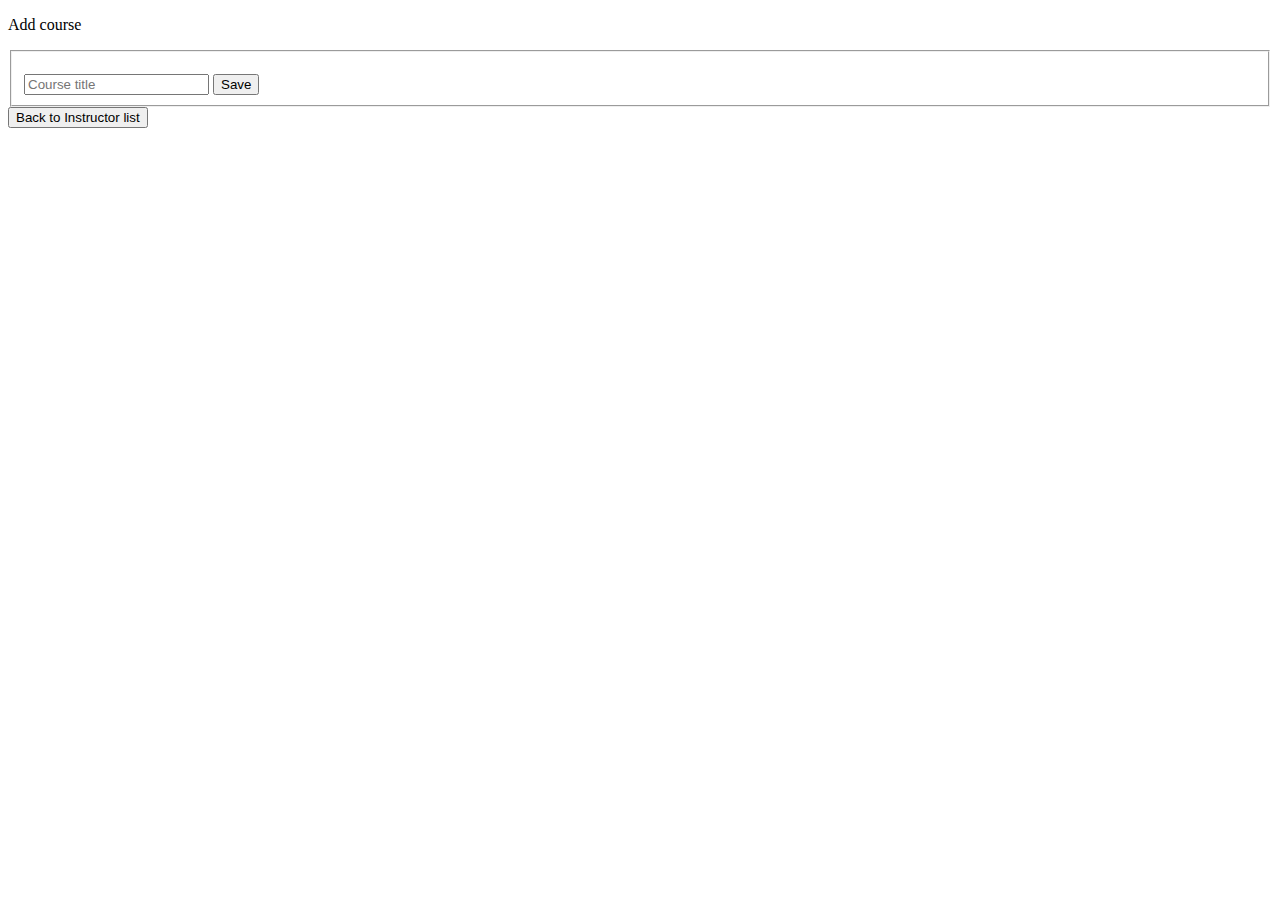
<file: src/main/resources/templates/course/course-form.html>
<!DOCTYPE HTML>
<html lang="en" xmlns:th="http://www.thymeleaf.org">
<head>
    <meta charset="UTF-8"/>
    <meta http-equiv="X-UA-Compatible" content="IE=edge"/>
    <meta name="viewport" content="width=device-width, initial-scale=1.0"/>
    <link rel="stylesheet" type="text/css" th:href="@{/css/form.css}">

    <title>Course</title>
</head>
<body>
<div class="form">
    <p class="main-title">Add course</p>
    <form action="#" th:action="@{/courses/save(instructorId=${instructorId})}"
          th:object="${course}" method="POST" id="msform">
        <fieldset>
            <input type="hidden" th:field="*{id}" />
            <p th:if="${#fields.hasErrors('title')}"
               th:errors="*{title}"
               class="error"></p>
            <input
                    type="text"
                    th:field="*{title}"
                    placeholder="Course title"
            />
            <input
                    type="submit"
                    class="btn save"
                    value="Save"
            />
        </fieldset>
    </form>
    <button class="btn"
            onClick="window.location.href='/instructors/list';return false;">Back to
        Instructor list
    </button>
</div>
</body>
</html>
</file>
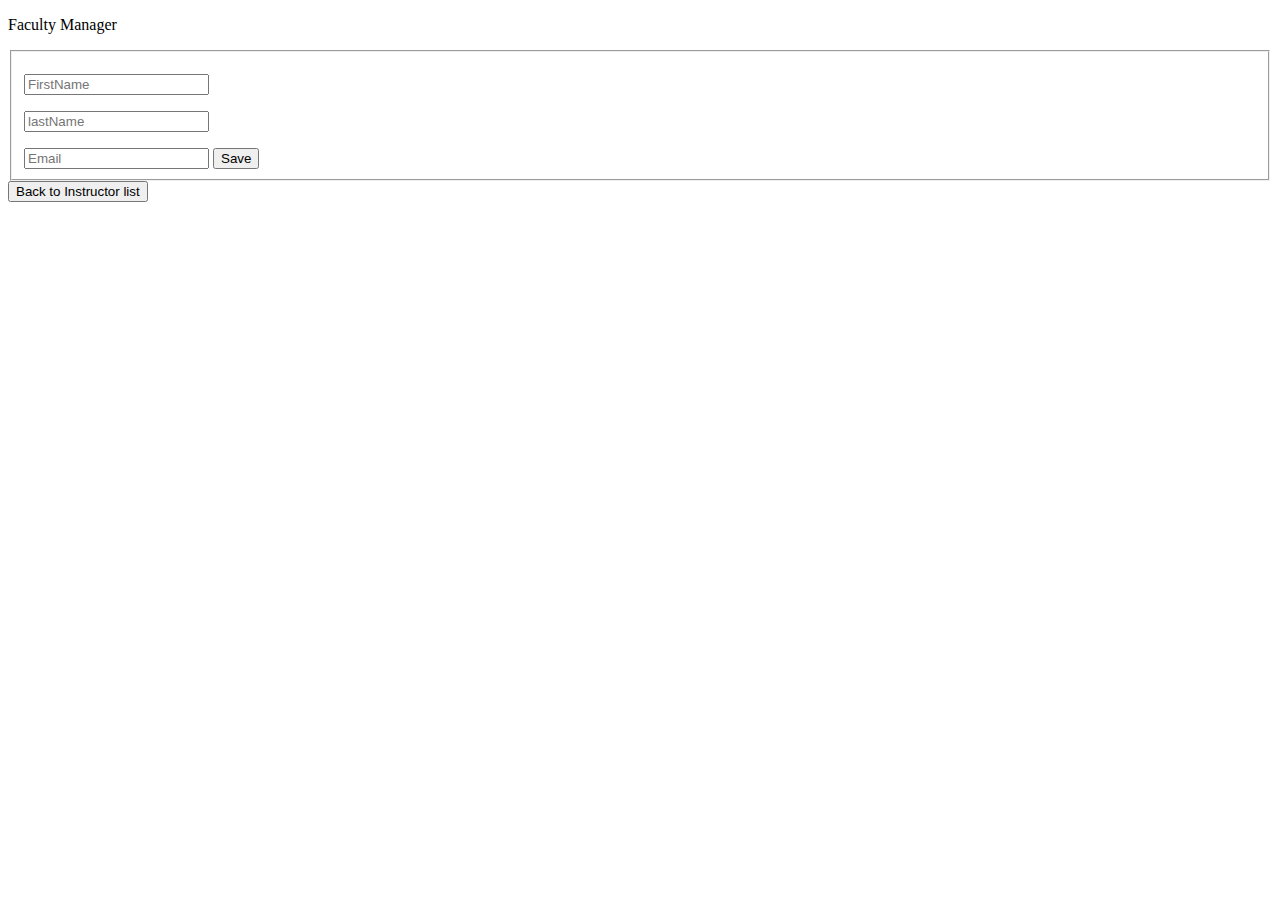
<file: src/main/resources/templates/instructor/instructor-form.html>
<!DOCTYPE HTML>
<html lang="en" xmlns:th="http://www.thymeleaf.org">
<head>
    <meta charset="UTF-8"/>
    <meta http-equiv="X-UA-Compatible" content="IE=edge"/>
    <meta name="viewport" content="width=device-width, initial-scale=1.0"/>
    <link rel="stylesheet" type="text/css" th:href="@{/css/form.css}">

    <title>Faculty manager | form</title>
</head>
<body>
<div class="form">
    <p class="main-title">Faculty Manager</p>
    <form action="#" th:action="@{/instructors/save}"
          th:object="${instructor}" method="POST" id="msform">
        <fieldset>
            <input type="hidden" th:field="*{id}" />
            <p th:if="${#fields.hasErrors('firstName')}"
                  th:errors="*{firstName}"
                  class="error"></p>
            <input
                    type="text"
                    th:field="*{firstName}"
                    placeholder="FirstName"
            />
            <p th:if="${#fields.hasErrors('lastName')}"
               th:errors="*{lastName}"
               class="error"></p>
            <input th:field="*{lastName}" placeholder="lastName"/>
            <p th:if="${#fields.hasErrors('email')}"
               th:errors="*{email}"
               class="error"></p>
            <input
                    th:field="*{email}"
                    placeholder="Email"
            />
            <input
                    type="submit"
                    class="btn save"
                    value="Save"
            />
        </fieldset>
    </form>
    <button class="btn"
            onClick="window.location.href='/instructors/list';return false;">Back to
        Instructor list
    </button>
</div>
</body>
</html>
</file>
